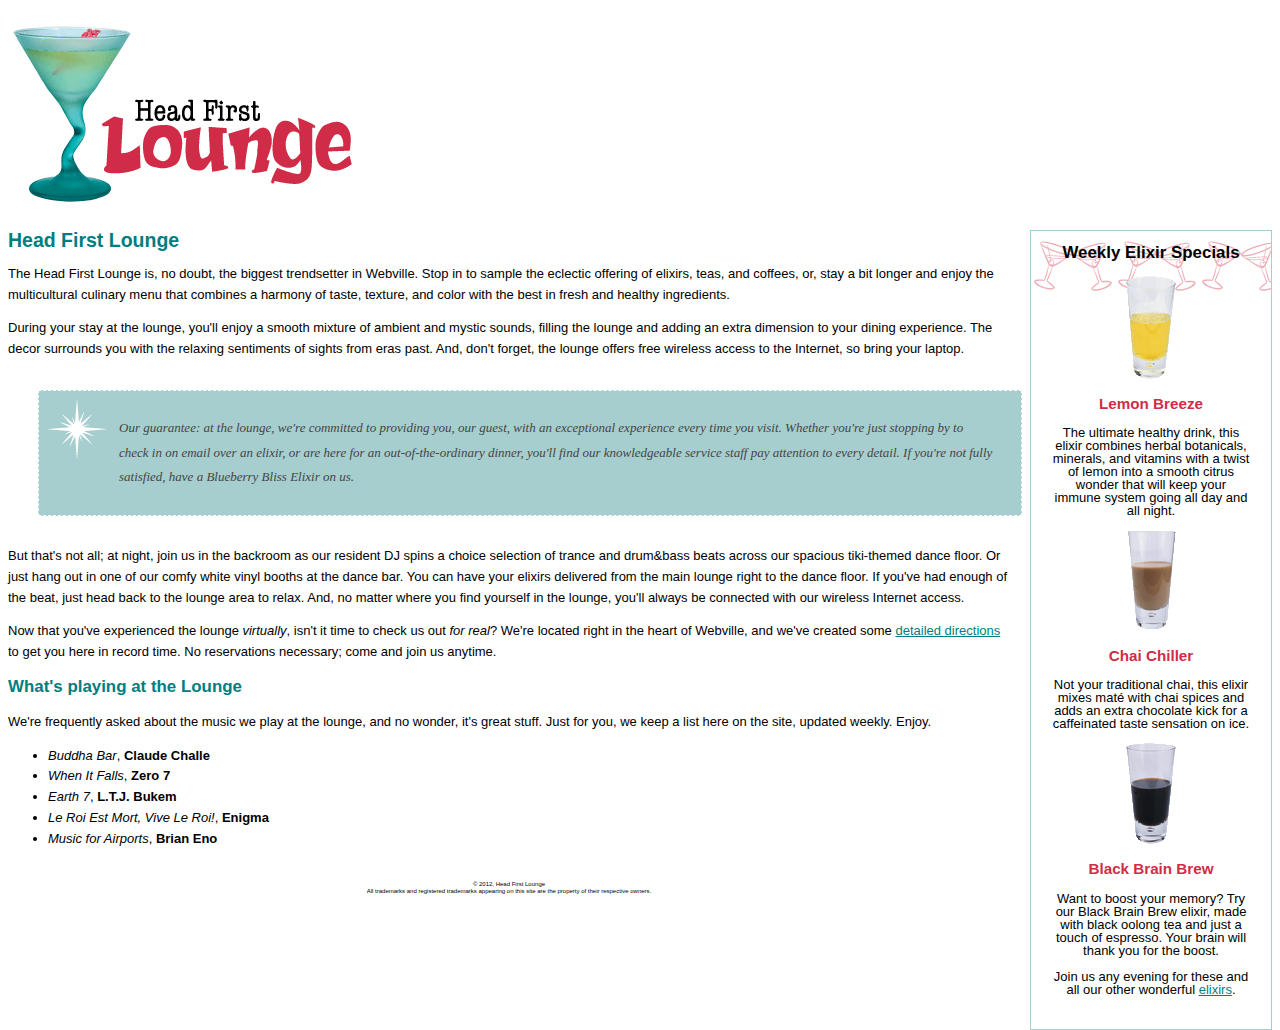
<file: index.html>
<!doctype html>
<html lang="en">
  <head>
    <meta charset="utf-8">
    <title>Head First Lounge</title>
    <link type="text/css" rel="stylesheet" href="style.css"
          media="screen and (min-width: 481px)">
    <link type="text/css" rel="stylesheet" href="lounge-mobile.css" 
          media="screen and (max-width: 480px)">
    <link type="text/css" rel="stylesheet" href="lounge-print.css" media="print">
  </head>
  <body>
    <p><img src="images/logo.gif" alt="Head First Lounge"></p>

<div id="elixirs">
<h2>Weekly Elixir Specials</h2>
    <p>
      <img src="images/yellow.gif" alt="Lemon Breeze Elixir">
    </p>
    <h3>Lemon Breeze</h3>
    <p>
      The ultimate healthy drink, this elixir combines
      herbal botanicals, minerals, and vitamins with
      a twist of lemon into a smooth citrus wonder
      that will keep your immune system going all
      day and all night.
    </p>

    <p>
      <img src="images/chai.gif" alt="Chai Chiller Elixir">
    </p>
    <h3>Chai Chiller</h3>
    <p>
      Not your traditional chai, this elixir mixes mat&eacute;
      with chai spices and adds an extra chocolate kick for
      a caffeinated taste sensation on ice.
    </p>

    <p>
      <img src="images/black.gif" alt="Black Brain Brew Elixir">
    </p>
    <h3>Black Brain Brew</h3>
    <p>
      Want to boost your memory?  Try our Black Brain Brew
      elixir, made with black oolong tea and just a touch
      of espresso.  Your brain will thank you for the boost.
    </p>

    <p>
      Join us any evening for these and all our 
      other wonderful 
      <a href="beverages/elixir.html" 
         title="Head First Lounge Elixirs">elixirs</a>.
    </p>
    </div>

    <h1>Head First Lounge</h1>
    <p>
      The Head First Lounge is, no doubt, the biggest trendsetter in Webville. 
      Stop in to sample the eclectic offering of elixirs, teas, and coffees,
      or, stay a bit longer and enjoy the multicultural culinary menu that 
      combines a harmony of taste, texture, and color with the best in fresh
      and healthy ingredients.  
    </p>

    <p>
      During your stay at the lounge, you'll enjoy a smooth mixture of 
      ambient and mystic sounds, filling the lounge and adding an extra dimension 
      to your dining experience. The decor surrounds you with the relaxing sentiments 
      of sights from eras past. And, don't forget, the lounge offers free wireless 
      access to the Internet, so bring your laptop.  
    </p>

    <p id="guarantee">
      Our guarantee: at the lounge, we're committed to providing you, 
      our guest, with an exceptional experience every time you visit. 
      Whether you're just stopping by to check in on email over an 
      elixir, or are here for an out-of-the-ordinary dinner, you'll 
      find our knowledgeable service staff pay attention to every detail. 
      If you're not fully satisfied, have a Blueberry Bliss Elixir on us.
    </p>

    <p>
      But that's not all; at night, join us in the backroom as our resident 
      DJ spins a choice selection of trance and drum&amp;bass beats across 
      our spacious tiki-themed dance floor. Or just hang out in one of our 
      comfy white vinyl booths at the dance bar. You can have your elixirs 
      delivered from the main lounge right to the dance floor. If you've 
      had enough of the beat, just head back to the lounge area to relax.
      And, no matter where you find yourself in the lounge, you'll always be 
      connected with our wireless Internet access.
    </p>

    <p>
      Now that you've experienced the lounge <em>virtually</em>, isn't 
      it time to check us out <em>for real</em>? We're located right
      in the heart of Webville, and we've created some 
      
	<a href="about/directions.html"
         title="Detailed Directions to the Lounge">detailed directions</a>	
      
      to get you here in record time. No reservations necessary; 
      come and join us anytime.
    </p>

    <h2>What's playing at the Lounge</h2>
    <p>
      We're frequently asked about the music we play at the lounge, and no wonder, 
      it's great stuff. Just for you, we keep a list here on the site, updated weekly. 
      Enjoy.
    </p>
    <ul>
      <li><span class="cd">Buddha Bar</span>, <span class="artist">Claude Challe</span></li>
      <li><span class="cd">When It Falls</span>, <span class="artist">Zero 7</span></li>
      <li><span class="cd">Earth 7</span>, <span class="artist">L.T.J. Bukem</span></li>
      <li><span class="cd">Le Roi Est Mort, Vive Le Roi!</span>, <span class="artist">Enigma</span></li>
      <li><span class="cd">Music for Airports</span>, <span class="artist">Brian Eno</span></li>
    </ul>

    <div id="footer">
      <small>
      &copy; 2012, Head First Lounge<br>
      All trademarks and registered trademarks appearing on this site are 
      the property of their respective owners.
    </small>
    </div>
  </body>
</html>
</file>
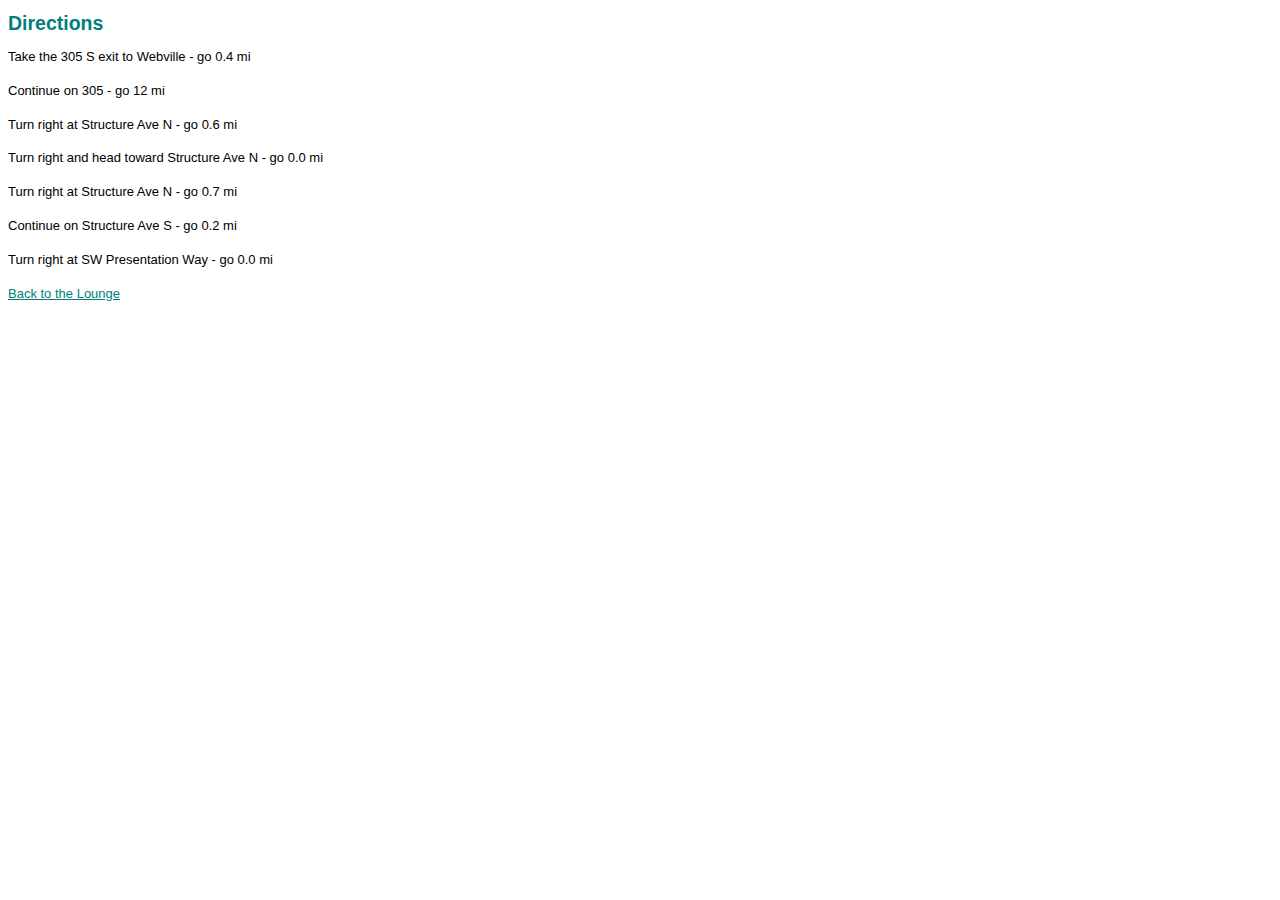
<file: about/directions.html>
<!doctype html>
<html lang>
  <head>
    <meta charset="utf-8">
    <title>Head First Lounge Directions</title>
    <link type="text/css" rel="stylesheet" href="../style.css">
  </head>
  <body>
    <h1>Directions</h1>
    <p>Take the 305 S exit to Webville - go 0.4 mi</p>
    <p>Continue on 305 - go 12 mi</p>
    <p>Turn right at Structure Ave N - go 0.6 mi</p>
    <p>Turn right and head toward Structure Ave N - go 0.0 mi</p>
    <p>Turn right at Structure Ave N - go 0.7 mi</p>
    <p>Continue on Structure Ave S - go 0.2 mi</p>
    <p>Turn right at SW Presentation Way - go 0.0 mi</p>
    <p><a href="../index.html">Back to the Lounge</a></p>
  </body>
</html>
</file>
<file: style.css>
body {
	font-size:      small;
	font-family:    Verdana, Helvetica, Arial, sans-serif; 
	line-height:    1.6em;
	
}

h1, h2 { 
	color:          #007e7e; 
}

h1 {
	font-size:      150%;
}

h2 {
	font-size:      130%;
}

#guarantee {
	line-height:                   1.9em;
	font-style:                    italic;
	font-family:                   Georgia, “Times New Roman”, Times, serif;
	color:                         #444444;
	border-color:                  white;
	border-style:                  dashed;
	border-width:                  1px;
	background-color:              #a7cece;
	padding:                       25px;
	padding-left:                  80px;
	margin:                        30px;
	margin-right:                  250px;
	background-image:              url(images/background.gif);
	background-repeat:             no-repeat;
	background-position:           top left;
}

#elixirs {
	border-width:                  thin;
	border-style:                  solid;
	border-color:                  #a7cece;
	width:                         200px;
/*shortcut value can go in any order as well as the background*/


	padding-right:                 20px;
	padding-bottom:                20px;
	padding-left:                  20px;          
	/*padding, marginshortcut t r b l or if same tb rl*/


	margin-left:                   20px;

	text-align:                    center;
	
	background-image:              url(images/cocktail.gif);
	background-repeat:             repeat-x;	
	
	line-height:                   1;
	float:                          right;
}
#elixirs h2 {
	color:                         black;
}
#elixirs h3 {
	color:                         #d12c47;
}

#footer {
	font-size:                     50%;
	text-align:                    center;
	line-height:                   normal;
	margin-top:                    30px;
}

.cd {
	font-style:                    italic;
}

.artist {
	font-weight:                    bold;
}

#elixirs a:link {
	color:                          #007e7e;
}
#elixirs a:visited {
	color:                          #333333;
}
#elixirs a:hover {
	background:                     #f88396;
	color:                          #0d5353;
}

a:link {
	color:                          #007e7e;
}
a:visited {
	color:                          #333333;
}
</file>
<file: lounge-mobile.css>
body {
  font-size:           small;
  font-family:         Verdana, Helvetica, Arial, sans-serif;
  line-height:         1.6em;
}

h1, h2 {
  color:               #007e7e;
}

h1 {
  font-size:           150%;
}

h2 {
  font-size:           130%;
}

#guarantee {
  line-height:         1.9em;
  font-style:          italic;
  font-family:         Georgia, "Times New Roman", Times, serif;
  color:               #444444;
  border-color:        white;
  border-width:        1px;
  border-style:        dashed;
  background-color:    #a7cece;
  padding:             25px;
  margin:              30px;
/*
  padding-left:        80px;
  margin-right:        250px;
  background-image:    url(images/background.gif);
  background-repeat:   no-repeat;
  background-position: top left;
*/
}
</file>
<file: lounge-print.css>
body {
  font-size: 12pt;
  font-family: Times, "Times New Roman", serif;
  line-height: 1.4em;
  margin: 10px 40px 10px 40px;
  width: 700px;
}

h1, h2 {
  color: black;
}

h1 {
  font-size: 150%;
}

h2 {
  font-size: 130%;
}

#guarantee {
  padding: 25px 25px 25px 25px;
  border: thin solid black;
  margin-right: 240px;
  margin-left: 30px;
  line-height: 1.5em;
  font-style: italic;
  font-family: Georgia, "Times New Roman", Times, serif;
  color: #222222;
}

#elixirs {
  font-family: Verdana, Helvetica, Arial, sans-serif; 
  width: 200px;
  background-color: #ffffff;
  background: url("images/elixirbackground.gif") repeat-x top center;
  padding: 0px 20px 20px 20px;
  margin-left: 25px;
  color: #000000;
  border: thin double #007e7e;
  text-align: center; 
  font-size: 80%;
}

#elixirs a:link { color: #007e7e;}
#elixirs a:visited { color: #333333;}
#elixirs a:hover { background: #f88396; color: #0d5353;}

#elixirs h2 {
  color: #000000;
}

#elixirs h3 {
  color: #d12c47;
}

#elixirs img {
  padding-top: 20px;
}
	
#elixirs p {
  line-height: 1em;
}

#footer {
  font-size: 50%;
  text-align: center;
  line-height: normal;
  margin-top: 30px;
}

.artist {
  font-weight: bold;
}

.cd {
  font-style: italic;
}

body p a:link { color: #007e7e; }
body p a:visited { color: #333333; }
</file>
